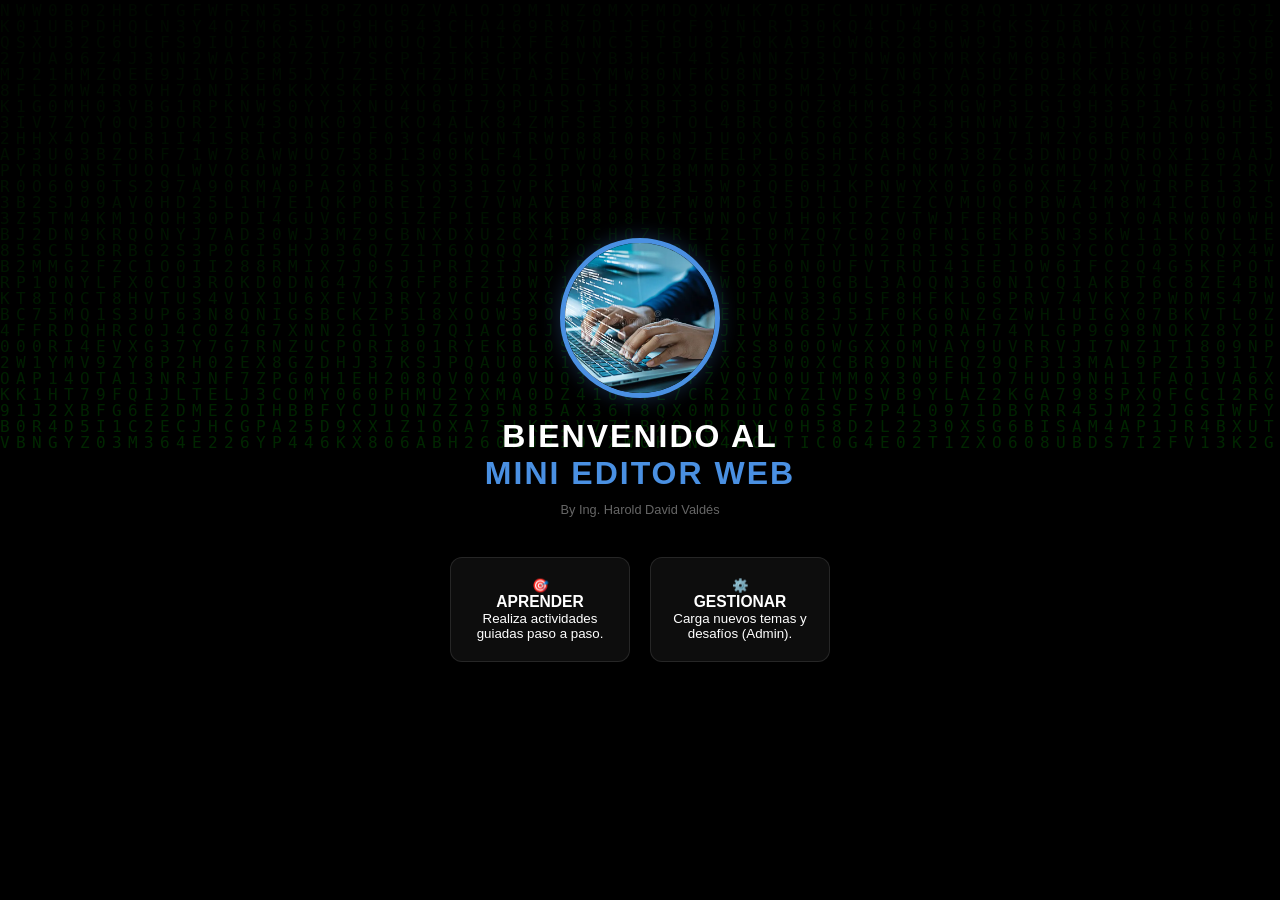
<file: index.html>
<!DOCTYPE html>
<html lang="es">

<head>
  <meta charset="UTF-8">
  <meta name="viewport" content="width=device-width, initial-scale=1.0">
  <title>Mini Editor Web - Interactivo</title>
  <link rel="stylesheet" href="style.css">
</head>

<body>
  <canvas id="matrixCanvas"></canvas>

  <!-- BIENVENIDA -->
  <div id="welcomeScreen" class="screen">
    <div class="welcome-container">
      <div class="profile-frame">
        <img src="./portada.webp" alt="Workspace">
      </div>
      <header>
        <h1>BIENVENIDO AL <br><span class="highlight">MINI EDITOR WEB</span></h1>
        <p class="author">By Ing. Harold David Valdés</p>
      </header>
      <nav class="options">
        <button class="card" id="btnAprender">
          <span class="icon">🎯</span>
          <h3>APRENDER</h3>
          <p>Realiza actividades guiadas paso a paso.</p>
        </button>
        <button class="card" id="btnGestionar">
          <span class="icon">⚙️</span>
          <h3>GESTIONAR</h3>
          <p>Carga nuevos temas y desafíos (Admin).</p>
        </button>
      </nav>
    </div>
  </div>

  <!-- LOGIN ADMIN -->
  <div id="gestionarScreen" class="screen hidden">
    <div class="admin-container">
      <div class="admin-box">

        <div class="admin-icon">👤⚙️</div>
        <h2>Acceso Restringido</h2>
        <p>Ingresa la palabra clave para acceder al panel de administración.</p>

        <label>PALABRA CLAVE</label>
        <div class="input-group">
          <input type="password" id="adminPassword">
          <span class="toggle-pass">👁</span>
        </div>

        <button id="btnAcceder">Acceder</button>

        <button id="btnHomeFromAdmin" class="home-btn">
          <svg viewBox="0 0 24 24">
            <path d="M3 10L12 3L21 10V21H14V14H10V21H3Z" />
          </svg>
        </button>

      </div>
    </div>
  </div>

  <!-- PANEL ADMIN -->
  <div id="adminPanelScreen" class="screen hidden">
    <div class="admin-layout">

      <aside class="admin-sidebar">
        <h3>📁 Contenido</h3>
        <div class="tree">
          <p class="empty">No hay temas creados. Haz clic en Contenido para comenzar.</p>
        </div>
      </aside>

      <main class="admin-main">
        <div class="admin-topbar">
          <button id="btnBackToHome" class="home-btn home-left">
            <svg viewBox="0 0 24 24">
              <path d="M3 11L12 4L21 11" />
              <path d="M5 10V20H19V10" />
            </svg>
          </button>
          <span>Panel de Control</span>
        </div>

        <div class="admin-editor">
          <div class="placeholder">
            <h2>Selecciona una actividad</h2>
            <p>Haz clic en una actividad del árbol para editar su contenido enriquecido.</p>
          </div>
        </div>
      </main>

    </div>
  </div>

  <!-- EDITOR (SIN CAMBIOS) -->
  <div id="editorScreen" class="screen hidden">
    <div class="main-layout">

      <aside class="sidebar">

        <header class="editor-header">

          <button class="nav-btn" onclick="location.reload()" data-tooltip="Inicio">
            <svg viewBox="0 0 24 24">
              <path d="M3 10L12 3L21 10V21H14V14H10V21H3Z" />
            </svg>
          </button>

          <div class="selector-tema">
            <span>Seleccionar Tema</span>
          </div>

          <div class="progreso">0 / 0</div>

          <div class="top-actions">
            <button id="runCodeBtn">
              ▶
            </button>
          </div>

        </header>

        <div class="instrucciones">
          <p>Selecciona un tema o actividad para comenzar</p>
        </div>

        <nav class="tab-container">
          <button class="tab active" data-lang="html">HTML</button>
          <button class="tab" data-lang="css">CSS</button>
          <button class="tab" data-lang="js">JS</button>
        </nav>

        <div class="editor-body">
          <textarea id="htmlCode" class="code-input"></textarea>
          <textarea id="cssCode" class="code-input hidden"></textarea>
          <textarea id="jsCode" class="code-input hidden"></textarea>
        </div>

      </aside>

      <main class="preview-panel">
        <iframe id="preview"></iframe>
      </main>

    </div>
  </div>

  <script src="script.js"></script>
</body>

</html>
</file>
<file: style.css>
* {
  margin: 0;
  padding: 0;
  box-sizing: border-box;
  font-family: "Segoe UI", sans-serif;
}

body {
  background-color: #000;
  color: white;
  height: 100vh;
  overflow: hidden;
}

#matrixCanvas {
  position: fixed;
  top: 0;
  left: 0;
  z-index: -1;
  opacity: 0.15;
}

.hidden {
  display: none !important;
}

/* PANTALLA DE BIENVENIDA */
.welcome-container {
  text-align: center;
  height: 100vh;
  display: flex;
  flex-direction: column;
  justify-content: center;
  align-items: center;
}
.profile-frame {
  width: 160px;
  height: 160px;
  border-radius: 50%;
  border: 5px solid #4a90e2;
  margin-bottom: 20px;
  overflow: hidden;
  box-shadow: 0 0 20px rgba(74, 144, 226, 0.3);
}
.profile-frame img {
  width: 100%;
  height: 100%;
  object-fit: cover;
}
h1 {
  font-size: 2rem;
  letter-spacing: 2px;
}
.highlight {
  color: #4a90e2;
}
.author {
  color: #666;
  font-size: 0.8rem;
  margin: 10px 0 40px;
}
.options {
  display: flex;
  gap: 20px;
}
.card {
  background: rgba(255, 255, 255, 0.05);
  border: 1px solid rgba(255, 255, 255, 0.1);
  border-radius: 12px;
  padding: 20px;
  width: 180px;
  color: white;
  cursor: pointer;
  transition: 0.3s;
}
.card:hover {
  transform: translateY(-5px);
  border-color: #4a90e2;
  background: rgba(255, 255, 255, 0.1);
}

/* LAYOUT */
.main-layout {
  display: flex;
  height: 100vh;
  width: 100vw;
  padding: 10px;
  gap: 10px;
  background: #0a0a0a;
}

.sidebar {
  width: 450px;
  display: flex;
  flex-direction: column;
  gap: 10px;
}

/* HEADER */
.editor-header {
  display: flex;
  align-items: center;
  background: #1a1a1a;
  padding: 8px 15px;
  border-radius: 8px;
  font-size: 0.8rem;
  gap: 15px;
  border: 1px solid #333;
  position: relative;
}

.editor-header svg {
  width: 18px;
  height: 18px;
  stroke: #aaa;
  fill: none;
  stroke-width: 1.5;
}

.nav-btn,
.top-actions button {
  background: transparent;
  border: none;
  cursor: pointer;
  display: flex;
  align-items: center;
  position: relative;
}

.selector-tema {
  flex-grow: 1;
  display: flex;
  align-items: center;
  gap: 8px;
  background: #111;
  padding: 6px 12px;
  border-radius: 8px;
  border: 1px solid #333;
  position: relative;
}

.selector-tema .arrow {
  margin-left: auto;
}

.progreso {
  background: #333;
  padding: 2px 10px;
  border-radius: 10px;
  color: #888;
  position: relative;
}

.top-actions {
  display: flex;
  gap: 10px;
}

/* TOOLTIP */
[data-tooltip]::after {
  content: attr(data-tooltip);
  position: absolute;
  bottom: -30px;
  left: 50%;
  transform: translateX(-50%);
  background: #111;
  color: #ccc;
  padding: 5px 8px;
  font-size: 0.7rem;
  border-radius: 5px;
  white-space: nowrap;
  opacity: 0;
  pointer-events: none;
  transition: 0.2s;
  border: 1px solid #333;
}

[data-tooltip]:hover::after {
  opacity: 1;
}

/* RESTO */
.instrucciones {
  background: #151515;
  border-radius: 12px;
  padding: 30px;
  text-align: center;
  border: 1px solid #222;
}
.code-icon {
  font-size: 1.5rem;
  color: #444;
  margin-bottom: 10px;
}
.instrucciones p {
  font-size: 0.85rem;
  color: #666;
}

.tab-container {
  display: flex;
  background: #1a1a1a;
  border-radius: 20px;
  padding: 4px;
  gap: 5px;
}
.tab {
  flex: 1;
  border: none;
  background: none;
  color: #888;
  padding: 8px;
  cursor: pointer;
  border-radius: 15px;
  font-weight: bold;
  transition: 0.3s;
}
.tab.active {
  background: #4a90e2;
  color: white;
}

.editor-body {
  flex-grow: 1;
  background: #111;
  border-radius: 12px;
  border: 1px solid #222;
  overflow: hidden;
}

.code-input {
  width: 100%;
  height: 100%;
  background: transparent;
  border: none;
  color: #ffffff;
  padding: 20px;
  font-family: "Courier New", monospace;
  resize: none;
  outline: none;
  font-size: 0.9rem;
  tab-size: 2;
}

.preview-panel {
  flex-grow: 1;
  background: white;
  border-radius: 15px;
  overflow: hidden;
}
#preview {
  width: 100%;
  height: 100%;
  border: none;
}

/* ANIMACIÓN BOTÓN PLAY */
#runCodeBtn.running svg {
  transform: scale(1.2);
  stroke: #4a90e2;
}

#runCodeBtn svg {
  transition: 0.2s ease;
}

/* =============================
   GESTIONAR (ADMIN)
============================= */
.admin-container {
  height: 100vh;
  display: flex;
  justify-content: center;
  align-items: center;
}

.admin-box {
  background: #111;
  padding: 40px;
  border-radius: 16px;
  text-align: center;
  width: 320px;
  border: 1px solid #222;
  box-shadow: 0 0 30px rgba(0,0,0,0.5);
}

.admin-icon {
  font-size: 2rem;
  margin-bottom: 15px;
}

.admin-box h2 {
  margin-bottom: 10px;
}

.admin-box p {
  font-size: 0.85rem;
  color: #888;
  margin-bottom: 20px;
}

.admin-box label {
  display: block;
  text-align: left;
  font-size: 0.7rem;
  margin-bottom: 5px;
  color: #aaa;
}

.input-group {
  position: relative;
}

.input-group input {
  width: 100%;
  padding: 10px;
  border-radius: 8px;
  border: 1px solid #333;
  background: #1a1a1a;
  color: white;
  outline: none;
}

.toggle-pass {
  position: absolute;
  right: 10px;
  top: 50%;
  transform: translateY(-50%);
  cursor: pointer;
  opacity: 0.6;
}

.admin-box > button:not(.home-btn)  {
  position: relative; /* ← AÑADIR */
  margin-top: 20px;
  width: 100%;
  padding: 12px;
  background: #e05a47;
  border: none;
  border-radius: 10px;
  color: white;
  cursor: pointer;
  transition: 0.3s;
}

.admin-box button:hover {
  background: #ff6b57;
}

/* (TODO TU CSS ORIGINAL SIN CAMBIOS ARRIBA) */

/* BOTÓN HOME ADMIN */
.home-btn {
  margin: 15px auto 0;
  background: transparent !important;
  border: none;
  cursor: pointer;

  display: block;

  width: fit-content !important;
  padding: 5px;

  opacity: 0.6;
  transition: 0.2s;
}

.home-btn svg {
  width: 24px;
  height: 24px;
  stroke: #aaa;
  fill: none;
  stroke-width: 1.5;
}

.home-btn:hover {
  opacity: 1;
}

.home-btn:hover svg {
  stroke: #4a90e2;
}

/* TODO TU CSS ORIGINAL (NO MODIFICADO) */
/* PEGA AQUÍ TODO TU CSS ACTUAL SIN CAMBIOS */

/* =============================
   PANEL ADMIN
============================= */
.admin-layout {
  display: flex;
  height: 100vh;
  background: #0a0a0a;
}

.admin-sidebar {
  width: 260px;
  background: #111;
  border-right: 1px solid #222;
  padding: 20px;
}

.admin-sidebar h3 {
  margin-bottom: 15px;
}

.tree .empty {
  color: #666;
  font-size: 0.85rem;
}

.admin-main {
  flex-grow: 1;
  display: flex;
  flex-direction: column;
}

.admin-topbar {
  display: flex;
  justify-content: space-between;
  padding: 10px 20px;
  background: #111;
  border-bottom: 1px solid #222;
}

.admin-editor {
  flex-grow: 1;
  display: flex;
  justify-content: center;
  align-items: center;
}

.placeholder {
  text-align: center;
  color: #777;
}

/* SOLO PARA EL HOME DEL PANEL ADMIN */
.home-left {
  margin: 0;           /* quita centrado */
  display: inline-flex;
  align-items: center;
}
</file>
